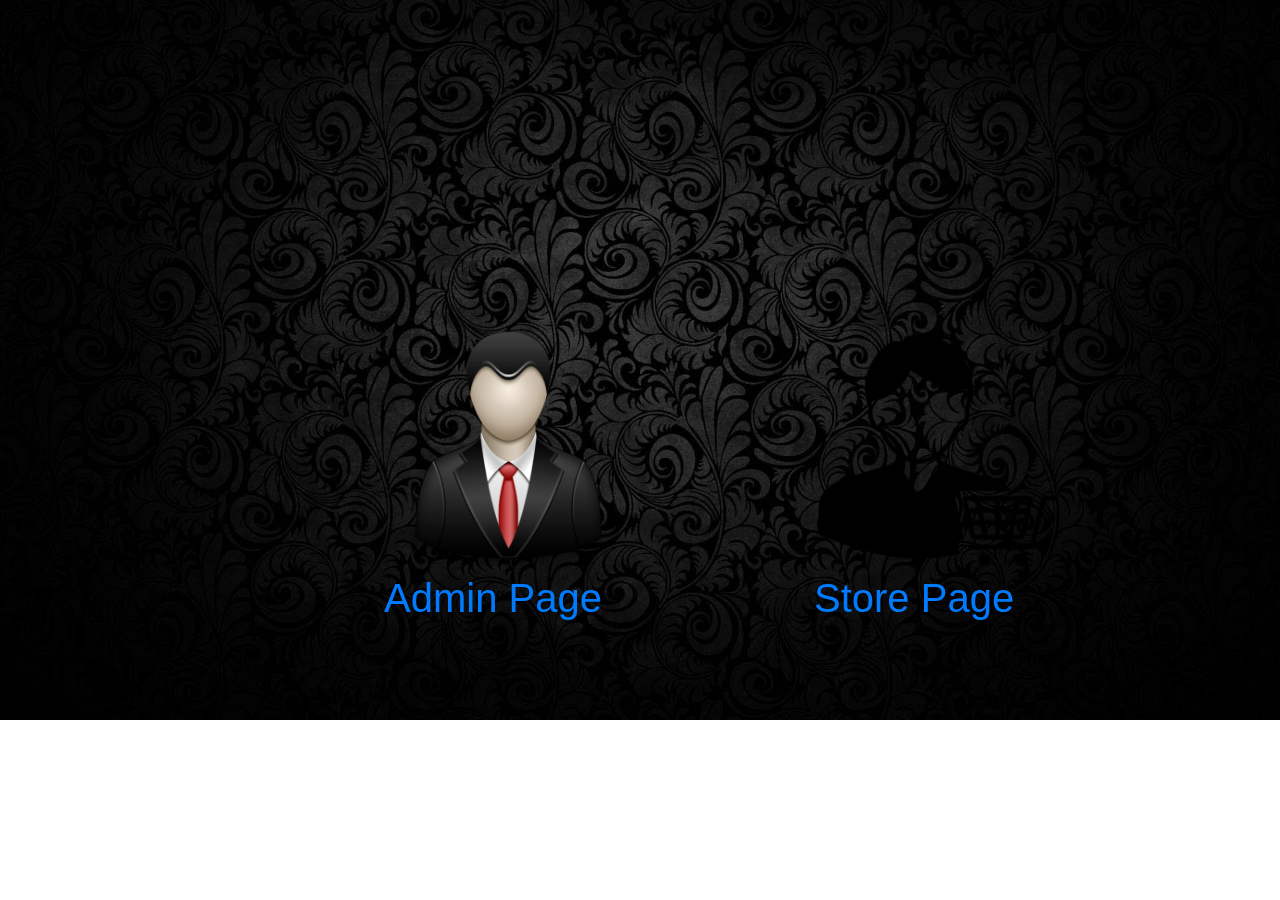
<file: index.html>
<!DOCTYPE html>
<html lang="en">
  <head>
    <title>CyberPhone</title>
    <!-- Required meta tags -->
    <meta charset="utf-8" />
    <meta
      name="viewport"
      content="width=device-width, initial-scale=1, shrink-to-fit=no"
    />
    <link rel="stylesheet" href="./assets/css/style.css" />
    <!-- Bootstrap CSS -->
    <link
      rel="stylesheet"
      href="https://stackpath.bootstrapcdn.com/bootstrap/4.3.1/css/bootstrap.min.css"
      integrity="sha384-ggOyR0iXCbMQv3Xipma34MD+dH/1fQ784/j6cY/iJTQUOhcWr7x9JvoRxT2MZw1T"
      crossorigin="anonymous"
    />
    <!-- FONT AWESOME -->
    <link rel="preconnect" href="https://fonts.googleapis.com" />
    <link rel="preconnect" href="https://fonts.gstatic.com" crossorigin />
    <link
      href="https://fonts.googleapis.com/css2?family=Montserrat:ital,wght@0,300;0,400;0,700;1,600&display=swap"
      rel="stylesheet"
    />
  </head>
  <body>
    <div class="home__page">
      <img src="./assets/img/img-home.jpg" alt="Hinh nen trang chu" />
    </div>
    <div class="container">
      <div class="footer__content">
        <div class="admin__page">
          <a href="./admin/views/admin.html">
            <img src="./assets/img/anh-admin.png" alt="admin" />
            <h1>Admin Page</h1></a
          >
        </div>
        <div class="store__page">
          <a href="./user/views/user.html">
            <img src="./assets/img/store-page.png" alt="store" />
            <h1>Store Page</h1></a
          >
        </div>
      </div>
    </div>
    <!-- Optional JavaScript -->
    <!-- jQuery first, then Popper.js, then Bootstrap JS -->
    <script
      src="https://code.jquery.com/jquery-3.3.1.slim.min.js"
      integrity="sha384-q8i/X+965DzO0rT7abK41JStQIAqVgRVzpbzo5smXKp4YfRvH+8abtTE1Pi6jizo"
      crossorigin="anonymous"
    ></script>
    <script
      src="https://cdnjs.cloudflare.com/ajax/libs/popper.js/1.14.7/umd/popper.min.js"
      integrity="sha384-UO2eT0CpHqdSJQ6hJty5KVphtPhzWj9WO1clHTMGa3JDZwrnQq4sF86dIHNDz0W1"
      crossorigin="anonymous"
    ></script>
    <script
      src="https://stackpath.bootstrapcdn.com/bootstrap/4.3.1/js/bootstrap.min.js"
      integrity="sha384-JjSmVgyd0p3pXB1rRibZUAYoIIy6OrQ6VrjIEaFf/nJGzIxFDsf4x0xIM+B07jRM"
      crossorigin="anonymous"
    ></script>
  </body>
</html>
</file>
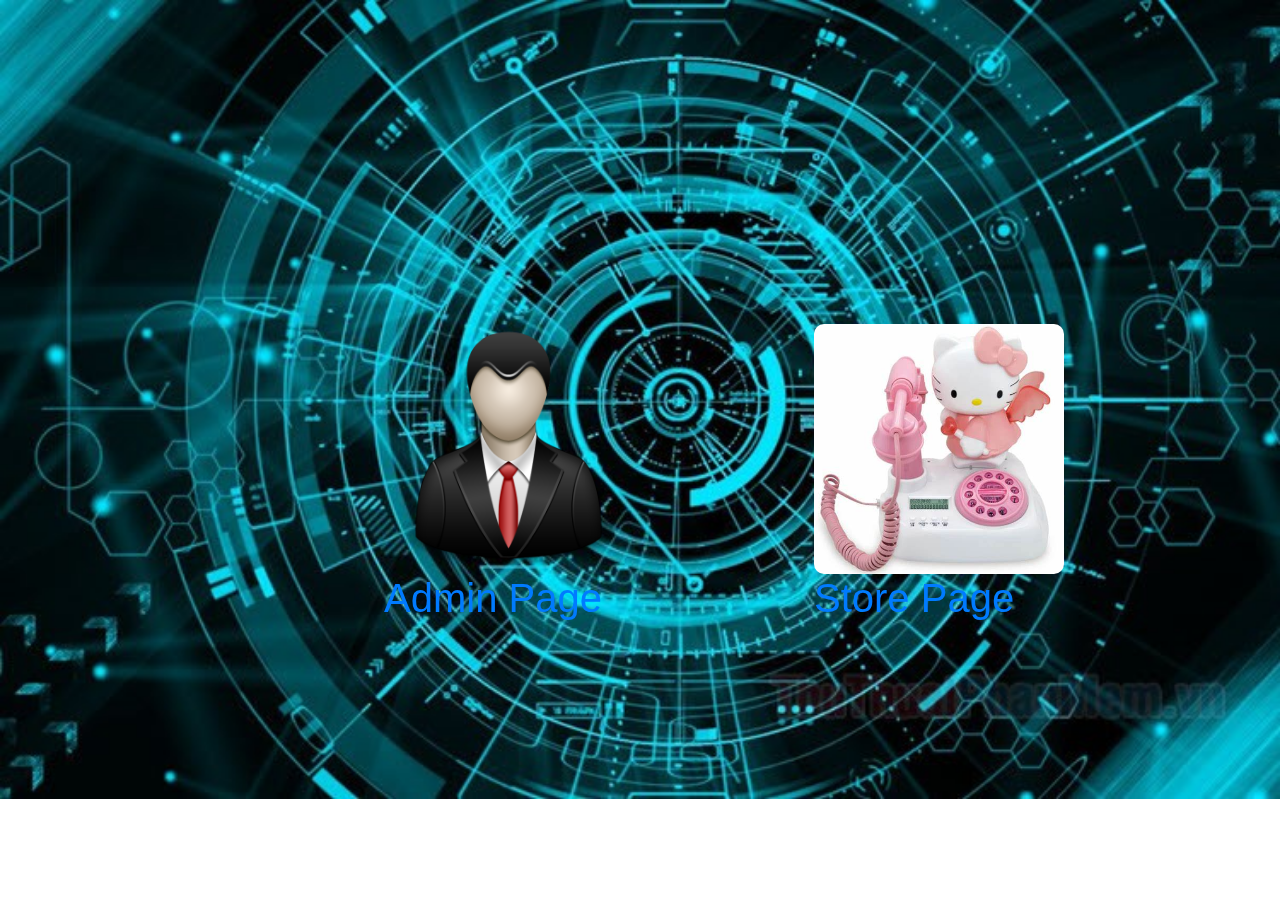
<file: app/views/index.html>
<!DOCTYPE html>
<html lang="en">
  <head>
    <title>CyberPhone</title>
    <!-- Required meta tags -->
    <meta charset="utf-8" />
    <meta
      name="viewport"
      content="width=device-width, initial-scale=1, shrink-to-fit=no"
    />
    <link rel="stylesheet" href="../css/style.css" />
    <!-- Bootstrap CSS -->
    <link
      rel="stylesheet"
      href="https://stackpath.bootstrapcdn.com/bootstrap/4.3.1/css/bootstrap.min.css"
      integrity="sha384-ggOyR0iXCbMQv3Xipma34MD+dH/1fQ784/j6cY/iJTQUOhcWr7x9JvoRxT2MZw1T"
      crossorigin="anonymous"
    />
    <!-- FONT AWESOME -->
    <link rel="preconnect" href="https://fonts.googleapis.com" />
    <link rel="preconnect" href="https://fonts.gstatic.com" crossorigin />
    <link
      href="https://fonts.googleapis.com/css2?family=Montserrat:ital,wght@0,300;0,400;0,700;1,600&display=swap"
      rel="stylesheet"
    />
  </head>
  <body>
    <div class="home__page">
      <img src="../images/hinh-nen-trang-chu.jpg" alt="Hinh nen trang chu" />
    </div>
    <div class="container">
      <div class="footer__content">
        <div class="admin__page">
          <a href="#">
            <img src="../images/anh-admin.png" alt="admin" />
            <h1>Admin Page</h1></a
          >
        </div>
        <div class="store__page">
          <a href="#">
            <img src="../images/hinh-store.jpg" alt="store" />
            <h1>Store Page</h1></a
          >
        </div>
      </div>
    </div>
    <!-- Optional JavaScript -->
    <!-- jQuery first, then Popper.js, then Bootstrap JS -->
    <script
      src="https://code.jquery.com/jquery-3.3.1.slim.min.js"
      integrity="sha384-q8i/X+965DzO0rT7abK41JStQIAqVgRVzpbzo5smXKp4YfRvH+8abtTE1Pi6jizo"
      crossorigin="anonymous"
    ></script>
    <script
      src="https://cdnjs.cloudflare.com/ajax/libs/popper.js/1.14.7/umd/popper.min.js"
      integrity="sha384-UO2eT0CpHqdSJQ6hJty5KVphtPhzWj9WO1clHTMGa3JDZwrnQq4sF86dIHNDz0W1"
      crossorigin="anonymous"
    ></script>
    <script
      src="https://stackpath.bootstrapcdn.com/bootstrap/4.3.1/js/bootstrap.min.js"
      integrity="sha384-JjSmVgyd0p3pXB1rRibZUAYoIIy6OrQ6VrjIEaFf/nJGzIxFDsf4x0xIM+B07jRM"
      crossorigin="anonymous"
    ></script>
  </body>
</html>
</file>
<file: assets/css/style.css>
* {
  padding: 0;
  margin: 0;
  box-sizing: border-box;
  font-family: "Montserat", sans-serif;
}

.container {
  max-width: 1140px;
  margin: 0 auto;
}

.home__page {
  position: relative;
}

.home__page img {
  width: 100%;
  height: auto;
  position: fixed;
}

.footer__content {
  position: absolute;
  bottom: 30%;
  left: 30%;
  display: flex;
  justify-content: space-between;
}

.footer__content img {
  width: 250px;
  height: 250px;
  border-radius: 10px;
}

.footer__content .admin__page {
  margin-right: 180px;
}/*# sourceMappingURL=style.css.map */
</file>
<file: app/css/style.css>
* {
  padding: 0;
  margin: 0;
  box-sizing: border-box;
  font-family: "Montserat", sans-serif;
}

.container {
  max-width: 1140px;
  margin: 0 auto;
}

.home__page {
  position: relative;
}

.home__page img {
  width: 100%;
  height: auto;
  position: fixed;
}

.footer__content {
  position: absolute;
  bottom: 30%;
  left: 30%;
  display: flex;
  justify-content: space-between;
}

.footer__content img {
  width: 250px;
  height: 250px;
  border-radius: 10px;
}

.footer__content .admin__page {
  margin-right: 180px;
}/*# sourceMappingURL=style.css.map */
</file>
